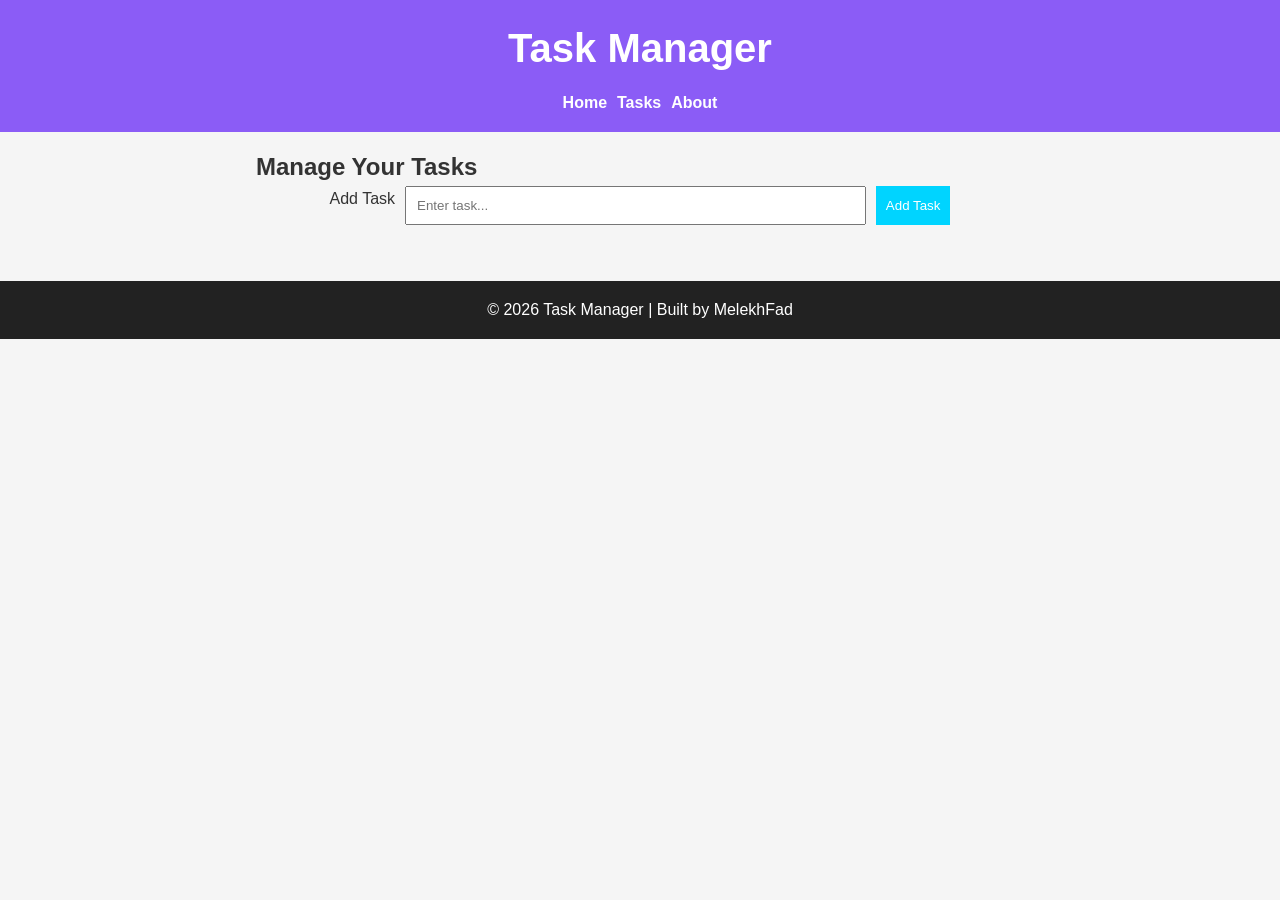
<file: index.html>
<!DOCTYPE html>
<html lang="en">
<head>
  <meta charset="UTF-8">

  <!-- Responsive -->
  <meta name="viewport" content="width=device-width, initial-scale=1.0">

  <!-- SEO -->
  <meta name="description" content="Task Manager App built with HTML, CSS, and JavaScript">

  <title>Task Manager</title>

  <!-- Favicon -->
  <link rel="icon" href="images/favicon.ico">

  <style>
    /* RESET */
    * {
      margin: 0;
      padding: 0;
      box-sizing: border-box;
    }

    :root {
      --primary: #8b5cf6;
      --secondary: #00d4ff;
      --bg: #f5f5f5;
      --text: #333;
    }

    body {
      font-family: Arial, sans-serif;
      background: var(--bg);
      color: var(--text);
      line-height: 1.6;
    }

    header {
      background: var(--primary);
      color: white;
      padding: 1rem;
      text-align: center;
    }

    nav {
      display: flex;
      flex-direction: column;
      gap: 10px;
      margin-top: 10px;
    }

    nav a {
      color: white;
      text-decoration: none;
      font-weight: bold;
    }

    main {
      padding: 1rem;
    }

    h1 {
      font-size: 1.8rem;
    }

    form {
      display: flex;
      flex-direction: column;
      gap: 10px;
      margin-bottom: 20px;
    }

    input {
      padding: 10px;
      width: 100%;
    }

    button {
      padding: 10px;
      border: none;
      background: var(--secondary);
      color: white;
      cursor: pointer;
    }

    button:hover {
      opacity: 0.9;
    }

    ul {
      list-style: none;
    }

    li {
      background: white;
      margin-bottom: 10px;
      padding: 10px;
      display: flex;
      flex-direction: column;
      gap: 10px;
      border-radius: 5px;
    }

    .completed {
      text-decoration: line-through;
      opacity: 0.6;
    }

    footer {
      text-align: center;
      padding: 1rem;
      margin-top: 20px;
      background: #222;
      color: white;
    }

    /* Tablet */
    @media (min-width: 768px) {
      nav {
        flex-direction: row;
        justify-content: center;
      }

      form {
        flex-direction: row;
        justify-content: center;
      }

      input {
        width: 60%;
      }

      li {
        flex-direction: row;
        justify-content: space-between;
        align-items: center;
      }
    }

    /* Desktop */
    @media (min-width: 1024px) {
      main {
        max-width: 800px;
        margin: auto;
      }

      h1 {
        font-size: 2.5rem;
      }
    }
  </style>
</head>

<body>

  <header>
    <h1>Task Manager</h1>
    <nav>
      <a href="#">Home</a>
      <a href="#">Tasks</a>
      <a href="#">About</a>
    </nav>
  </header>

  <main>

    <section aria-labelledby="task-heading">
      <h2 id="task-heading">Manage Your Tasks</h2>

      <form id="task-form">
        <label for="task-input-field">Add Task</label>
        <input 
          id="task-input-field" 
          type="text" 
          placeholder="Enter task..." 
          required 
          minlength="3"
        >
        <button type="submit">Add Task</button>
      </form>

      <ul id="tasks" aria-live="polite"></ul>
    </section>

  </main>

  <footer>
    <p>© 2026 Task Manager | Built by MelekhFad</p>
  </footer>

  <script>
    let tasks = [];

    const form = document.getElementById("task-form");
    const input = document.getElementById("task-input-field");
    const taskList = document.getElementById("tasks");

    function showError(message) {
      alert(message);
    }

    function validateInput(text) {
      if (!text || text.trim() === "") {
        showError("Please enter a task");
        return false;
      }
      if (text.trim().length < 3) {
        showError("Task must be at least 3 characters");
        return false;
      }
      return true;
    }

    function saveTasks() {
      try {
        localStorage.setItem("tasks", JSON.stringify(tasks));
      } catch (e) {
        showError("Storage error!");
      }
    }

    function loadTasks() {
      try {
        const saved = localStorage.getItem("tasks");
        if (saved) tasks = JSON.parse(saved);
      } catch (e) {
        tasks = [];
      }
      renderTasks();
    }

    function addTask(text) {
      if (!validateInput(text)) return;

      const newTask = {
        id: Date.now(),
        text,
        completed: false
      };

      tasks.push(newTask);
      saveTasks();
      renderTasks();
    }

    function renderTasks() {
      taskList.innerHTML = "";

      tasks.forEach(task => {
        const li = document.createElement("li");
        li.textContent = task.text;

        if (task.completed) li.classList.add("completed");

        li.addEventListener("click", () => toggleTask(task.id));

        const btn = document.createElement("button");
        btn.textContent = "Delete";

        btn.addEventListener("click", (e) => {
          e.stopPropagation();
          deleteTask(task.id);
        });

        li.appendChild(btn);
        taskList.appendChild(li);
      });
    }

    function toggleTask(id) {
      tasks = tasks.map(t =>
        t.id === id ? { ...t, completed: !t.completed } : t
      );
      saveTasks();
      renderTasks();
    }

    function deleteTask(id) {
      tasks = tasks.filter(t => t.id !== id);
      saveTasks();
      renderTasks();
    }

    form.addEventListener("submit", function (e) {
      e.preventDefault();
      addTask(input.value);
      input.value = "";
    });

    loadTasks();
  </script>

</body>
</html>
</file>
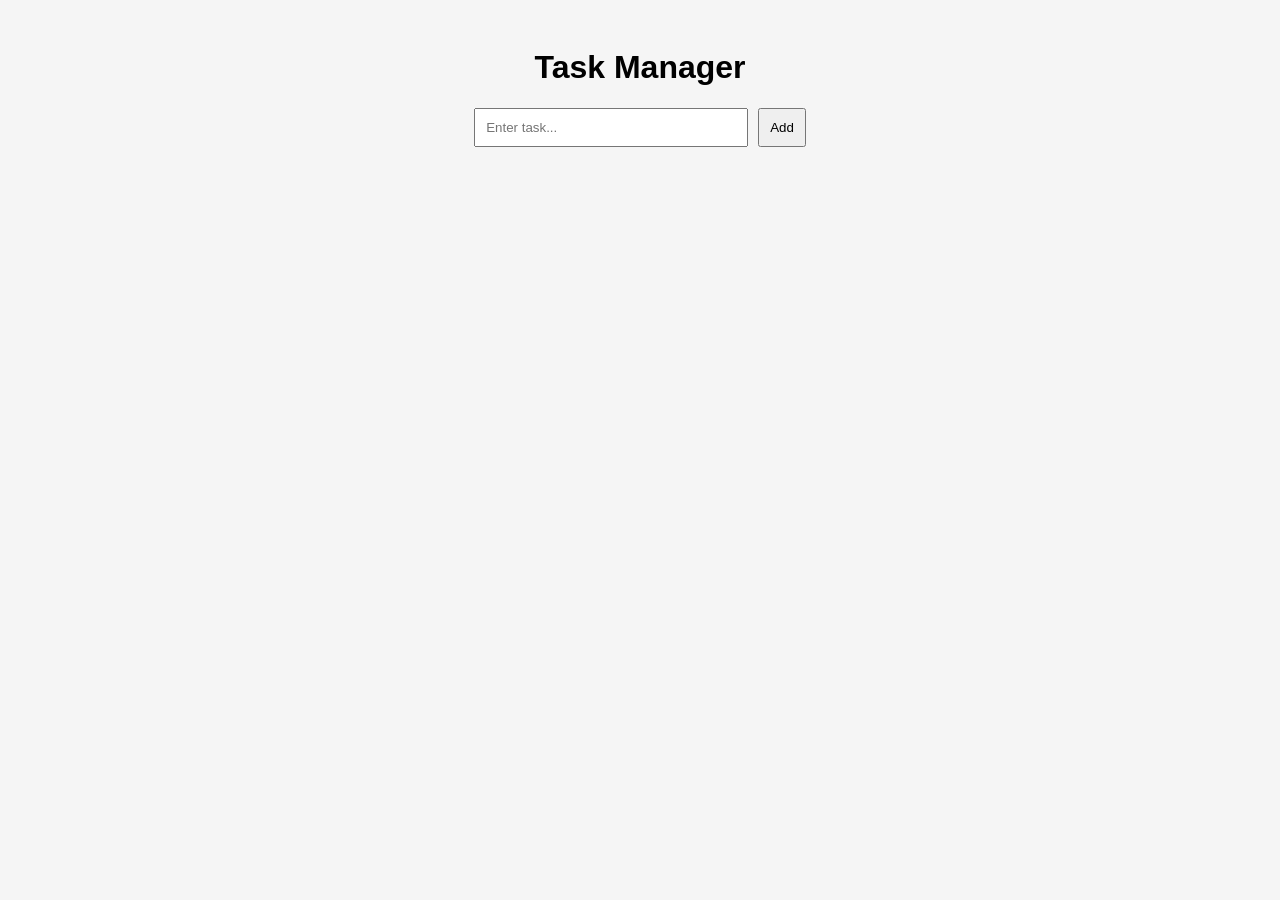
<file: quest6-form-functionality.html>
<!DOCTYPE html>
<html lang="en">
<head>
  <meta charset="UTF-8">
  <meta name="viewport" content="width=device-width, initial-scale=1.0">
  <title>Task Manager - Quest 6</title>

  <style>
    body {
      font-family: Arial, sans-serif;
      padding: 20px;
      background: #f5f5f5;
    }

    h1 {
      text-align: center;
    }

    form {
      display: flex;
      gap: 10px;
      justify-content: center;
      margin-bottom: 20px;
    }

    input {
      padding: 10px;
      width: 250px;
    }

    button {
      padding: 10px;
      cursor: pointer;
    }

    ul {
      max-width: 500px;
      margin: auto;
      list-style: none;
      padding: 0;
    }

    li {
      background: white;
      margin-bottom: 10px;
      padding: 10px;
      display: flex;
      justify-content: space-between;
      border-radius: 5px;
    }

    .completed {
      text-decoration: line-through;
      opacity: 0.6;
    }
  </style>
</head>

<body>

  <h1>Task Manager</h1>

  <form id="task-form">
    <input id="task-input-field" type="text" placeholder="Enter task..." required>
    <button type="submit">Add</button>
  </form>

  <ul id="tasks"></ul>

  <script>
    // STATE
    let tasks = JSON.parse(localStorage.getItem("tasks")) || [];

    // ELEMENTS
    const form = document.getElementById("task-form");
    const input = document.getElementById("task-input-field");
    const taskList = document.getElementById("tasks");

    // ADD TASK
    function addTask(text) {
      const newTask = {
        id: Date.now(),
        text: text,
        completed: false
      };

      tasks.push(newTask);
      saveTasks();
      renderTasks();
    }

    // RENDER TASKS
    function renderTasks() {
      taskList.innerHTML = "";

      tasks.forEach(task => {
        const li = document.createElement("li");
        li.textContent = task.text;

        if (task.completed) {
          li.classList.add("completed");
        }

        // TOGGLE COMPLETE
        li.addEventListener("click", () => {
          toggleTask(task.id);
        });

        // DELETE BUTTON
        const btn = document.createElement("button");
        btn.textContent = "Delete";

        btn.addEventListener("click", (e) => {
          e.stopPropagation();
          deleteTask(task.id);
        });

        li.appendChild(btn);
        taskList.appendChild(li);
      });
    }

    // TOGGLE TASK
    function toggleTask(id) {
      tasks = tasks.map(task =>
        task.id === id
          ? { ...task, completed: !task.completed }
          : task
      );

      saveTasks();
      renderTasks();
    }

    // DELETE TASK
    function deleteTask(id) {
      tasks = tasks.filter(task => task.id !== id);

      saveTasks();
      renderTasks();
    }

    // SAVE TO LOCAL STORAGE
    function saveTasks() {
      localStorage.setItem("tasks", JSON.stringify(tasks));
    }

    // EVENT LISTENER
    form.addEventListener("submit", function (e) {
      e.preventDefault();

      const text = input.value.trim();
      if (text === "") return;

      addTask(text);
      input.value = "";
    });

    // INITIAL LOAD
    renderTasks();
  </script>

</body>
</html>
</file>
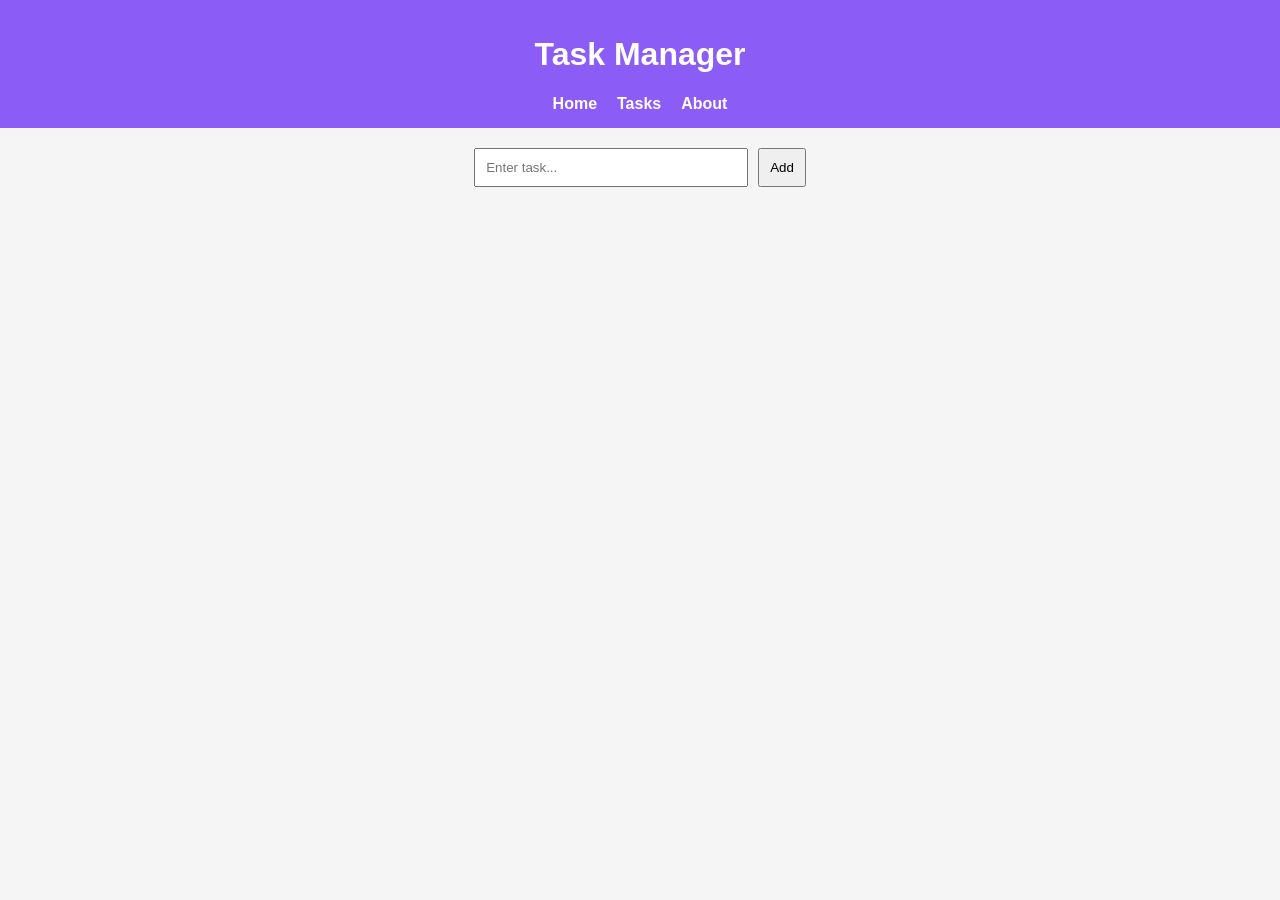
<file: quest7-navigation.html>
<!DOCTYPE html>
<html lang="en">
<head>
  <meta charset="UTF-8">
  <meta name="viewport" content="width=device-width, initial-scale=1.0">
  <title>Task Manager - Quest 7</title>

  <style>
    body {
      font-family: Arial, sans-serif;
      background: #f5f5f5;
      margin: 0;
    }

    header {
      background: #8b5cf6;
      color: white;
      padding: 15px;
      text-align: center;
    }

    nav {
      display: flex;
      justify-content: center;
      gap: 20px;
      margin-top: 10px;
    }

    nav a {
      color: white;
      text-decoration: none;
      font-weight: bold;
    }

    main {
      padding: 20px;
    }

    form {
      display: flex;
      gap: 10px;
      justify-content: center;
      margin-bottom: 20px;
    }

    input {
      padding: 10px;
      width: 250px;
    }

    button {
      padding: 10px;
      cursor: pointer;
    }

    ul {
      max-width: 500px;
      margin: auto;
      list-style: none;
      padding: 0;
    }

    li {
      background: white;
      margin-bottom: 10px;
      padding: 10px;
      display: flex;
      justify-content: space-between;
      border-radius: 5px;
    }

    .completed {
      text-decoration: line-through;
      opacity: 0.6;
    }
  </style>
</head>

<body>

  <header>
    <h1>Task Manager</h1>
    <nav>
      <a href="#">Home</a>
      <a href="#">Tasks</a>
      <a href="#">About</a>
    </nav>
  </header>

  <main>
    <form id="task-form">
      <input id="task-input-field" type="text" placeholder="Enter task..." required>
      <button type="submit">Add</button>
    </form>

    <ul id="tasks"></ul>
  </main>

  <script>
    // STATE
    let tasks = [];

    // ELEMENTS
    const form = document.getElementById("task-form");
    const input = document.getElementById("task-input-field");
    const taskList = document.getElementById("tasks");

    // LOAD TASKS
    function loadTasks() {
      const saved = localStorage.getItem("tasks");
      if (saved) {
        tasks = JSON.parse(saved);
      }
      renderTasks();
    }

    // SAVE TASKS
    function saveTasks() {
      localStorage.setItem("tasks", JSON.stringify(tasks));
    }

    // ADD TASK
    function addTask(text) {
      const newTask = {
        id: Date.now(),
        text: text,
        completed: false
      };

      tasks.push(newTask);
      saveTasks();
      renderTasks();
    }

    // RENDER TASKS
    function renderTasks() {
      taskList.innerHTML = "";

      tasks.forEach(task => {
        const li = document.createElement("li");
        li.textContent = task.text;

        if (task.completed) {
          li.classList.add("completed");
        }

        li.addEventListener("click", () => {
          toggleTask(task.id);
        });

        const btn = document.createElement("button");
        btn.textContent = "Delete";

        btn.addEventListener("click", (e) => {
          e.stopPropagation();
          deleteTask(task.id);
        });

        li.appendChild(btn);
        taskList.appendChild(li);
      });
    }

    // TOGGLE TASK
    function toggleTask(id) {
      tasks = tasks.map(task =>
        task.id === id
          ? { ...task, completed: !task.completed }
          : task
      );

      saveTasks();
      renderTasks();
    }

    // DELETE TASK
    function deleteTask(id) {
      tasks = tasks.filter(task => task.id !== id);

      saveTasks();
      renderTasks();
    }

    // EVENT
    form.addEventListener("submit", function (e) {
      e.preventDefault();

      const text = input.value.trim();
      if (text === "") return;

      addTask(text);
      input.value = "";
    });

    // INIT
    loadTasks();
  </script>

</body>
</html>
</file>
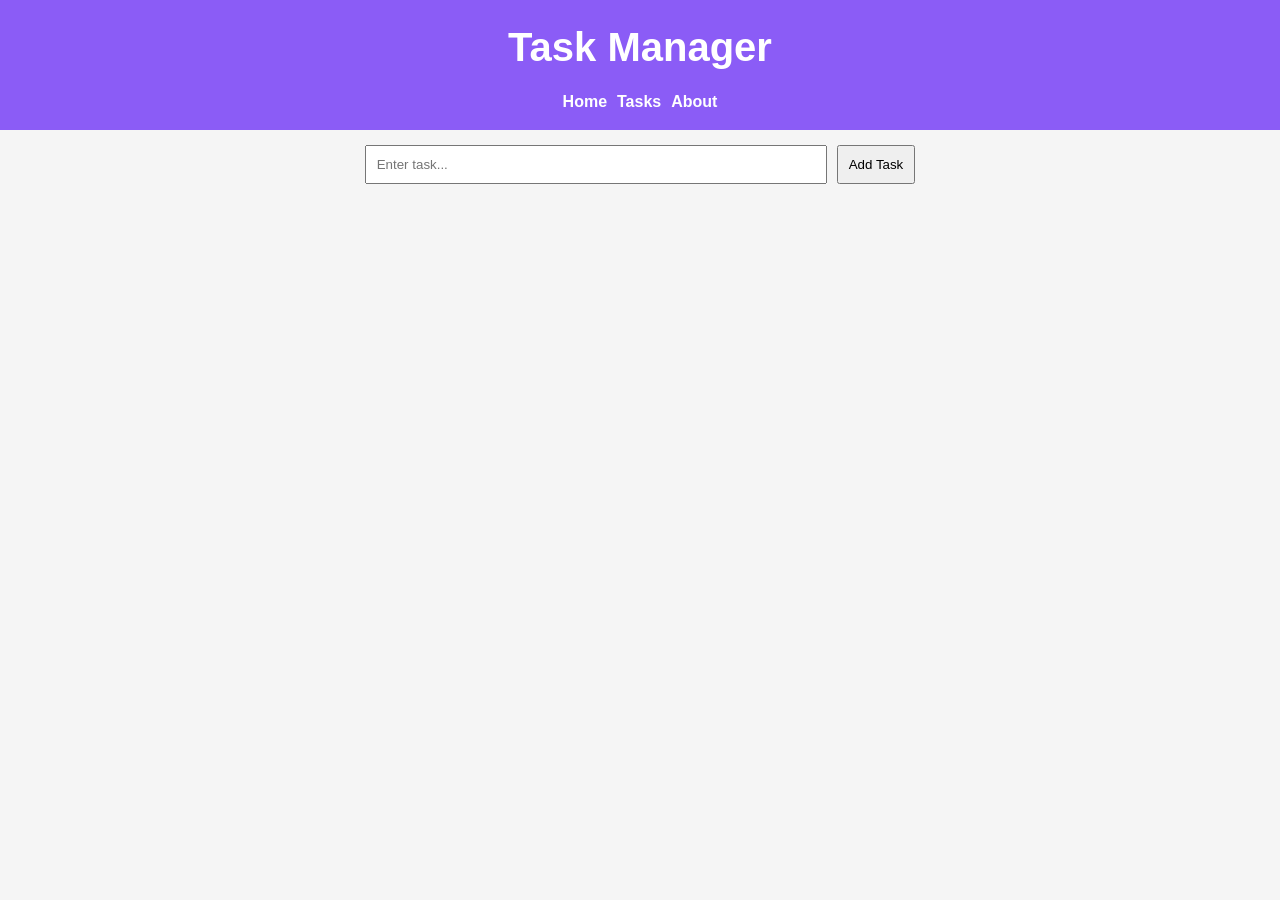
<file: quest8-content-polish.html>
<!DOCTYPE html>
<html lang="en">
<head>
  <meta charset="UTF-8">

  <!-- CRITICAL: Responsive viewport -->
  <meta name="viewport" content="width=device-width, initial-scale=1.0">

  <title>Task Manager - Responsive</title>

  <style>
    /* RESET */
    * {
      margin: 0;
      padding: 0;
      box-sizing: border-box;
    }

    body {
      font-family: Arial, sans-serif;
      background: #f5f5f5;
      line-height: 1.6;
    }

    /* HEADER */
    header {
      background: #8b5cf6;
      color: white;
      padding: 15px;
      text-align: center;
    }

    /* NAV - Mobile First (stacked) */
    nav {
      display: flex;
      flex-direction: column;
      gap: 10px;
      margin-top: 10px;
    }

    nav a {
      color: white;
      text-decoration: none;
      font-weight: bold;
    }

    /* MAIN */
    main {
      padding: 15px;
    }

    /* FORM - Mobile First (stacked) */
    form {
      display: flex;
      flex-direction: column;
      gap: 10px;
      margin-bottom: 20px;
    }

    input {
      padding: 10px;
      width: 100%;
    }

    button {
      padding: 10px;
      cursor: pointer;
    }

    /* TASK LIST */
    ul {
      list-style: none;
      padding: 0;
    }

    li {
      background: white;
      margin-bottom: 10px;
      padding: 10px;
      display: flex;
      flex-direction: column;
      gap: 10px;
      border-radius: 5px;
    }

    .completed {
      text-decoration: line-through;
      opacity: 0.6;
    }

    /* 📲 TABLET */
    @media (min-width: 768px) {

      nav {
        flex-direction: row;
        justify-content: center;
      }

      form {
        flex-direction: row;
        justify-content: center;
      }

      input {
        width: 60%;
      }

      li {
        flex-direction: row;
        justify-content: space-between;
        align-items: center;
      }
    }

    /* 💻 DESKTOP */
    @media (min-width: 1024px) {

      main {
        max-width: 800px;
        margin: auto;
      }

      header h1 {
        font-size: 2.5rem;
      }
    }

  </style>
</head>

<body>

  <header>
    <h1>Task Manager</h1>
    <nav>
      <a href="#">Home</a>
      <a href="#">Tasks</a>
      <a href="#">About</a>
    </nav>
  </header>

  <main>

    <form id="task-form">
      <input id="task-input-field" type="text" placeholder="Enter task..." required>
      <button type="submit">Add Task</button>
    </form>

    <ul id="tasks"></ul>

  </main>

  <script>
    let tasks = [];

    const form = document.getElementById("task-form");
    const input = document.getElementById("task-input-field");
    const taskList = document.getElementById("tasks");

    function loadTasks() {
      const saved = localStorage.getItem("tasks");
      if (saved) {
        tasks = JSON.parse(saved);
      }
      renderTasks();
    }

    function saveTasks() {
      localStorage.setItem("tasks", JSON.stringify(tasks));
    }

    function addTask(text) {
      const newTask = {
        id: Date.now(),
        text,
        completed: false
      };
      tasks.push(newTask);
      saveTasks();
      renderTasks();
    }

    function renderTasks() {
      taskList.innerHTML = "";

      tasks.forEach(task => {
        const li = document.createElement("li");
        li.textContent = task.text;

        if (task.completed) li.classList.add("completed");

        li.addEventListener("click", () => toggleTask(task.id));

        const btn = document.createElement("button");
        btn.textContent = "Delete";

        btn.addEventListener("click", (e) => {
          e.stopPropagation();
          deleteTask(task.id);
        });

        li.appendChild(btn);
        taskList.appendChild(li);
      });
    }

    function toggleTask(id) {
      tasks = tasks.map(t =>
        t.id === id ? { ...t, completed: !t.completed } : t
      );
      saveTasks();
      renderTasks();
    }

    function deleteTask(id) {
      tasks = tasks.filter(t => t.id !== id);
      saveTasks();
      renderTasks();
    }

    form.addEventListener("submit", function (e) {
      e.preventDefault();

      const text = input.value.trim();
      if (!text) return;

      addTask(text);
      input.value = "";
    });

    loadTasks();
  </script>

</body>
</html>
</file>
